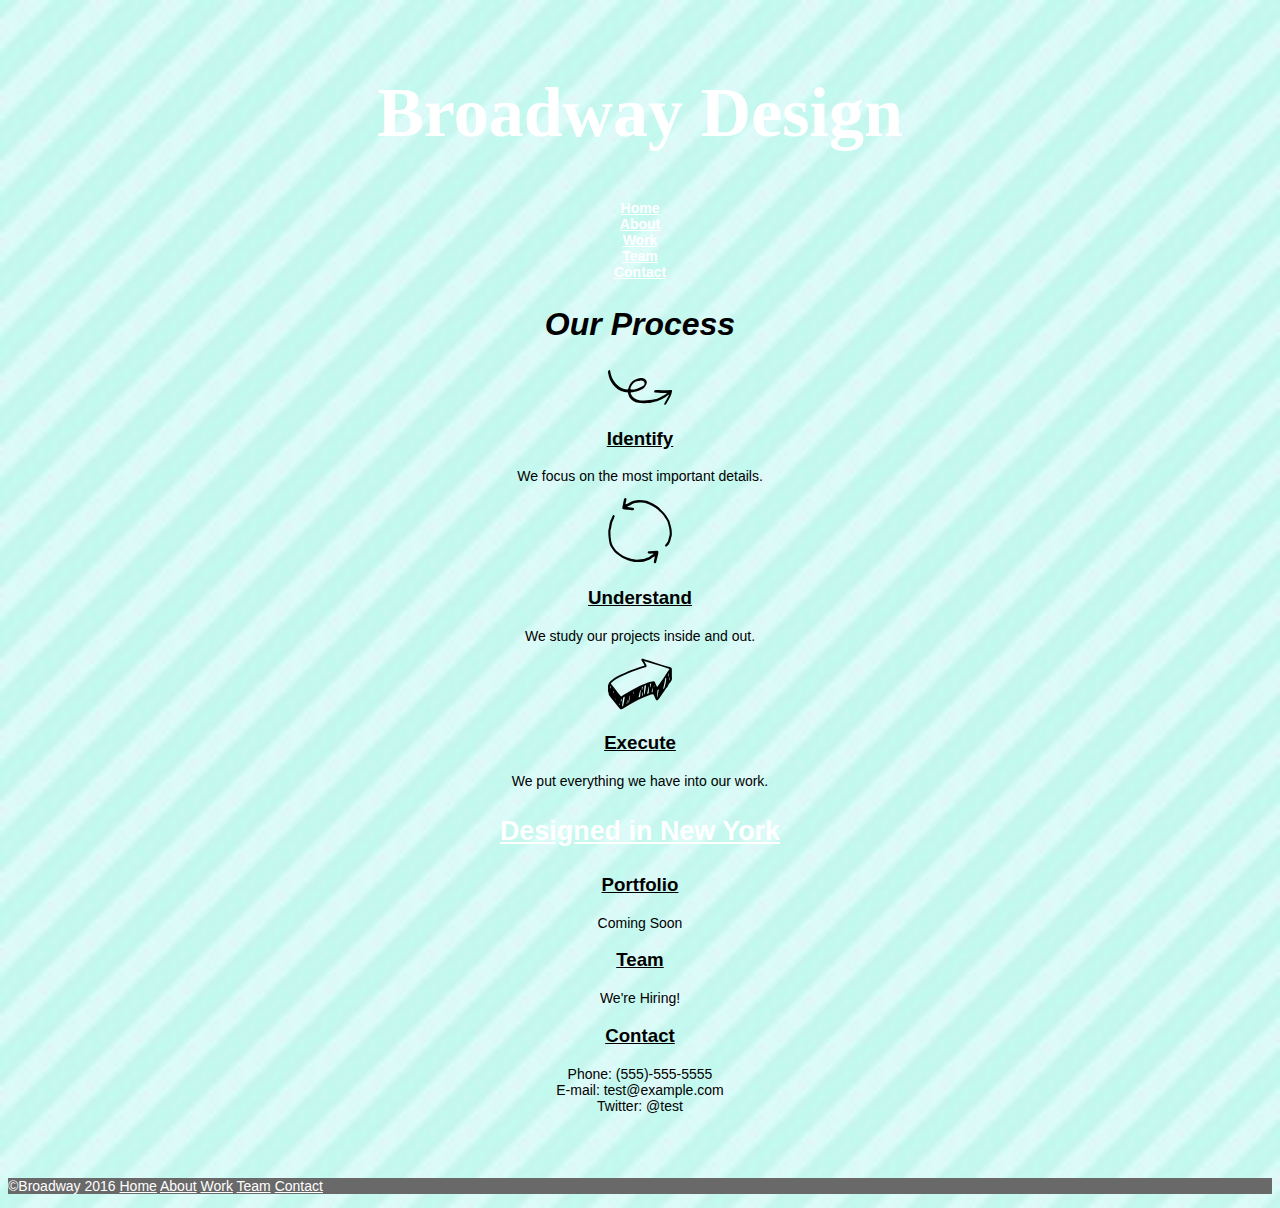
<file: index.html>
<!DOCTYPE html>
<html>
  <head>
    <link href="resources/index.css" type="text/css" rel="stylesheet">
    <meta charset="utf-8">
    <title>Broadway Design</title>
  </head>
  <body>
    <br />
    <div class="header"><div id="home"><h1>Broadway Design</h1></div>
    <div class="menu">
      <p><a href="#home">Home</a><br />
        <a href="#about">About</a><br />
        <a href="#work">Work</a><br />
        <a href="#team">Team</a><br />
        <a href="#contact">Contact</a></p></div></div>
<!--Our Process -->
      <div id="about"><h2>Our Process</h2></div>
        <img src="resources\identify.svg">
        <h3>Identify</h3>
        <p>We focus on the most important details.</p>
        <img src="resources\understand.svg">
        <h3>Understand</h3>
        <p>We study our projects inside and out.</p>
        <img src="resources\execute.svg">
        <h3>Execute</h3>
        <p>We put everything we have into our work.</p>
<!--Banner line injection -->
      <div class="banner"><h3>Designed in New York</h3></div>
<!-- Bottom section -->
      <div id="work"><h3>Portfolio</h3></div>
      <p>Coming Soon</p>
      <div id="team"><h3>Team</h3></div>
      <p>We're Hiring!</p>
      <div id="contact"><h3>Contact</h3></div>
      <p>Phone: (555)-555-5555<br />E-mail: test@example.com<br />Twitter: @test</p>
<!-- Footer -->
    <br /><br />
      <div class="footer"><p>©Broadway 2016 <a href="#home">Home</a> <a href="#about">About</a> <a href="#work">Work</a> <a href="#team">Team</a> <a href="#contact">Contact</a></p></div>
  </body>
</html>
</file>
<file: resources/index.css>
a {
  color: white;
}
body {
  background-image: url(../resources/tealstripes.jpg);
  background-repeat: no-repeat;
  background-size: cover;
  font-family: Helvetica;
  text-align: center;
}
h1 {
  font-family: Georgia;
  font-size: 70px;
  font-weight: bold;
  color: white;
  text-align: center;
}
h2 {
  font-size: 32px;
  font-weight: bold;
  font-style: italic;
}
h3 {
  text-decoration: underline;
}
p {
  font-size: 14px;
}
.banner {
  font-family: Helvetica;
  font-size: 23px;
  font-weight: bold;
  color: white;
  background-image: url(https://s3.amazonaws.com/codecademy-content/programs/freelance-one/broadway/images/the-flatiron-building.png);
}
.menu {
  font-size: 18px;
  color: white;
  font-weight: bold;
}
.header {
  background-image: url(https://s3.amazonaws.com/codecademy-content/programs/freelance-one/broadway/images/the-flatiron-building.png);
}
.footer {
  text-align: left;
  font-size: 11px;
  color: white;
  background-color: dimgray;
}
</file>
